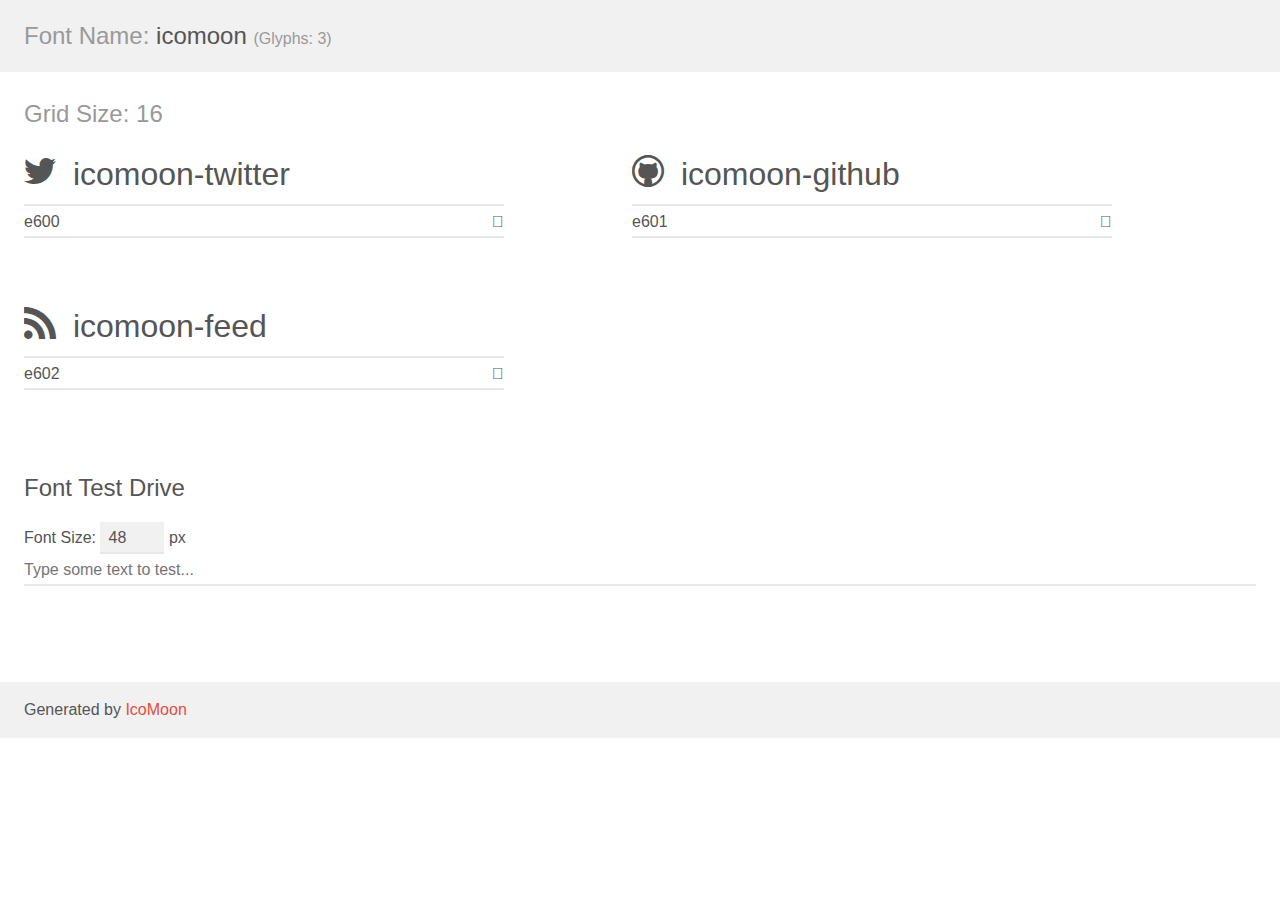
<file: static/icomoon/demo.html>
<!doctype html>
<html>
<head>
	<meta charset="utf-8">
	<title>IcoMoon Demo</title>
	<meta name="description" content="An Icon Font Generated By IcoMoon.io">
	<meta name="viewport" content="width=device-width">
	<link rel="stylesheet" href="demo-files/demo.css">
	<link rel="stylesheet" href="style.css"></head>
<body>
	<div class="bgc1 clearfix">
		<h1 class="mhmm mvm"><span class="fgc1">Font Name:</span> icomoon <small class="fgc1">(Glyphs:&nbsp;3)</small></h1>
	</div>
	<div class="clearfix mhl ptl">
		<h1 class="mvm mtn bshadow fgc1">Grid Size: 16</h1>
		<div class="glyph fs1">
			<div class="clearfix bshadow0 pbs">
				<span class="icomoon-twitter"></span><span class="mls"> icomoon-twitter</span>
			</div>
			<fieldset class="fs0 size1of1 clearfix">
				<input type="text" readonly value="e600" class="unit size1of2" />
				<input type="text" maxlength="1" readonly value="&#xe600;" class="unitRight size1of2 talign-right" />
			</fieldset>
			<div class="fs0 bshadow0 clearfix noLiga-true">
				<span class="unit pvs fgc1">liga: </span>
				<input type="text" readonly value="" class="liga unitRight" />
			</div>
		</div>
		<div class="glyph fs1">
			<div class="clearfix bshadow0 pbs">
				<span class="icomoon-github"></span><span class="mls"> icomoon-github</span>
			</div>
			<fieldset class="fs0 size1of1 clearfix">
				<input type="text" readonly value="e601" class="unit size1of2" />
				<input type="text" maxlength="1" readonly value="&#xe601;" class="unitRight size1of2 talign-right" />
			</fieldset>
			<div class="fs0 bshadow0 clearfix noLiga-true">
				<span class="unit pvs fgc1">liga: </span>
				<input type="text" readonly value="" class="liga unitRight" />
			</div>
		</div>
		<div class="glyph fs1">
			<div class="clearfix bshadow0 pbs">
				<span class="icomoon-feed"></span><span class="mls"> icomoon-feed</span>
			</div>
			<fieldset class="fs0 size1of1 clearfix">
				<input type="text" readonly value="e602" class="unit size1of2" />
				<input type="text" maxlength="1" readonly value="&#xe602;" class="unitRight size1of2 talign-right" />
			</fieldset>
			<div class="fs0 bshadow0 clearfix noLiga-true">
				<span class="unit pvs fgc1">liga: </span>
				<input type="text" readonly value="" class="liga unitRight" />
			</div>
		</div>
	</div>

	<!--[if gt IE 8]><!-->
	<div class="mhl clearfix mbl">
		<h1>Font Test Drive</h1>
		<label>
			Font Size: <input id="fontSize" type="number" class="textbox0 mbm"
			min="8" value="48" />
			px
		</label>
		<input id="testText" type="text" class="phl size1of1 mvl"
		placeholder="Type some text to test..." value=""/>
		</label>
		<div id="testDrive" class="icomoon-">&nbsp;
		</div>
	</div>
	<!--<![endif]-->
	<div class="bgc1 clearfix">
		<p class="mhl">Generated by <a href="http://icomoon.io/app">IcoMoon</a></p>
	</div>

	<script src="demo-files/demo.js"></script>
</body>
</html>
</file>
<file: static/icomoon/demo-files/demo.css>
body {
	padding: 0;
	margin: 0;
	font-family: sans-serif;
	font-size: 1em;
	line-height: 1.5;
	color: #555;
	background: #fff;
}
h1 {
	font-size: 1.5em;
	font-weight: normal;
}
small {
	font-size: .66666667em;
}
a {
	color: #e74c3c;
	text-decoration: none;
}
a:hover, a:focus {
	box-shadow: 0 1px #e74c3c;
}
.bshadow0, input {
	box-shadow: inset 0 -2px #e7e7e7;
}
input:hover {
	box-shadow: inset 0 -2px #ccc;
}
input, fieldset {
	font-size: 1em;
	margin: 0;
	padding: 0;
	border: 0;
}
input {
	color: inherit;
	line-height: 1.5;
	height: 1.5em;
	padding: .25em 0;
}
input:focus {
	outline: none;
	box-shadow: inset 0 -2px #449fdb;
}
.glyph {
	font-size: 16px;
	width: 15em;
	padding-bottom: 1em;
	margin-right: 4em;
	margin-bottom: 1em;
	float: left;
	overflow: hidden;
}
.liga {
	width: 80%;
	width: calc(100% - 2.5em);
}
.talign-right {
	text-align: right;
}
.talign-center {
	text-align: center;
}
.bgc1 {
	background: #f1f1f1;
}
.fgc1 {
	color: #999;
}
.fgc0 {
	color: #000;
}
p {
	margin-top: 1em;
	margin-bottom: 1em;
}
.mvm {
	margin-top: .75em;
	margin-bottom: .75em;
}
.mtn {
	margin-top: 0;
}
.mtl, .mal {
	margin-top: 1.5em;
}
.mbl, .mal {
	margin-bottom: 1.5em;
}
.mal, .mhl {
	margin-left: 1.5em;
	margin-right: 1.5em;
}
.mhmm {
	margin-left: 1em;
	margin-right: 1em;
}
.mls {
	margin-left: .25em;
}
.ptl {
	padding-top: 1.5em;
}
.pbs, .pvs {
	padding-bottom: .25em;
}
.pvs, .pts {
	padding-top: .25em;
}
.clearfix {
	zoom: 1;
}
.unit {
	float: left;
}
.unitRight {
	float: right;
}
.size1of2 {
	width: 50%;
}
.size1of1 {
	width: 100%;
}
.clearfix:before, .clearfix:after {
	content: " ";
	display: table;
}
.clearfix:after {
	clear: both;
}
.noLiga-true {
	display: none;
}
.textbox0 {
	width: 3em;
	background: #f1f1f1;
	padding: .25em .5em;
	line-height: 1.5;
	height: 1.5em;
}
#testDrive {
	padding-top: 24px;
}
.fs0 {
	font-size: 16px;
}
.fs1 {
	font-size: 32px;
}
</file>
<file: static/icomoon/style.css>
@font-face {
	font-family: 'icomoon';
	src:url('fonts/icomoon.eot?4wzl2e');
	src:url('fonts/icomoon.eot?#iefix4wzl2e') format('embedded-opentype'),
		url('fonts/icomoon.woff?4wzl2e') format('woff'),
		url('fonts/icomoon.ttf?4wzl2e') format('truetype'),
		url('fonts/icomoon.svg?4wzl2e#icomoon') format('svg');
	font-weight: normal;
	font-style: normal;
}

[class^="icomoon-"], [class*=" icomoon-"] {
	font-family: 'icomoon';
	speak: none;
	font-style: normal;
	font-weight: normal;
	font-variant: normal;
	text-transform: none;
	line-height: 1;

	/* Better Font Rendering =========== */
	-webkit-font-smoothing: antialiased;
	-moz-osx-font-smoothing: grayscale;
}

.icomoon-twitter:before {
	content: "\e600";
}
.icomoon-github:before {
	content: "\e601";
}
.icomoon-feed:before {
	content: "\e602";
}
</file>
